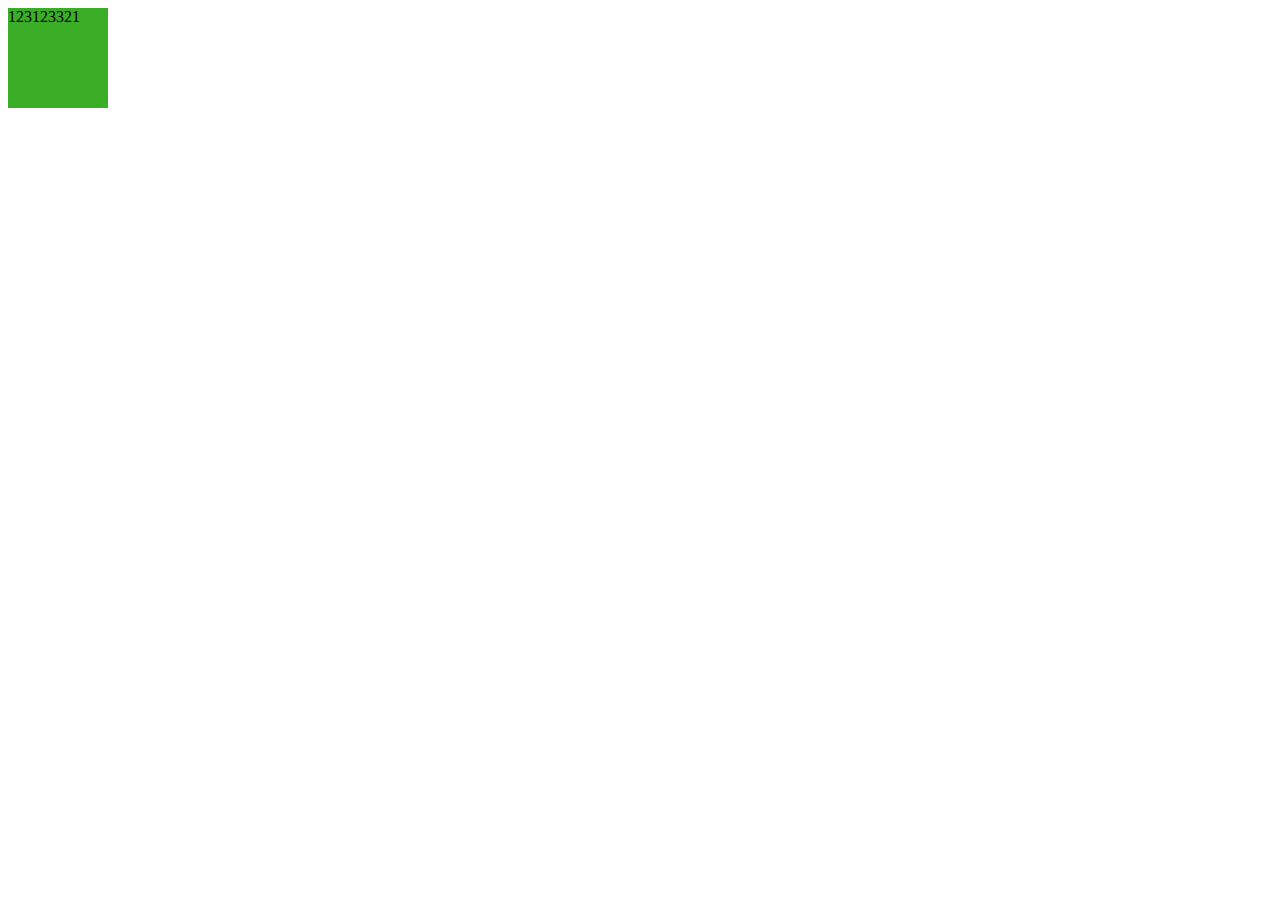
<file: csstutorial.html>
<!DOCTYPE html>
<html lang="en">
<head>
    <meta charset="UTF-8">
    <meta http-equiv="X-UA-Compatible" content="IE=edge">
    <meta name="viewport" content="width=device-width, initial-scale=1.0">
    <title>Document</title>
    <link rel="stylesheet" href="csstutorial.css">
</head>
<body>
    <!-- <div class="container">
        <div class="header">
            <ul>
                <li>hom nay troi that la dep, toi chi muon ngu</li>
                <li>3123    213123</li>
                <li>41232</li>
                <li>5</li>
                <li>6</li>
                <li>7</li>
            </ul>
        </div>
        <div></div>
            <div class="content">
            <header>
                <h1>Issues & Plans minh dep trai vl</h1>
                <h2>minh rat chi la dẹp trai</h2>
            </header>
            <p><i>Quisque eget  nist id sagittis auctor quis id.</i> Aliquam quis vehicula enim, non aliquam risus.</p>
            <a href="csstutorial.html">Sed a tellus quis mi rhoncus dignissim.</a>
        </div>
    </div>
    <div class="border-image">
        <p>minh dep trai khoai to</p>
    </div>
    <div class="multi-background">
        <p>chèn nhiều ảnh vào phần tử</p>
    </div> -->
    <!-- <div class="css-advanced" >
        <div class="tranforms-2d">
            <h1>Issues & Plans minh dep trai vl</h1>
            <h2>minh rat chi la dẹp trai</h2>
        </header>
        <p><i>Quisque eget  nist id sagittis auctor quis id.</i> Aliquam quis vehicula enim, non aliquam risus.</p>
        </div> -->
        <!-- <div class="tranforms-3d">
            Chuẩn bị: Phi lê cá, rượu nấu ăn, muối, nước tương nhạt, dầu hào, gừng, hạt tiêu, bột mì, trứng, dầu ăn, vụn bánh mì.

Cách làm:
Bước 1: Phi lê cá rửa sạch, để ráo nước, cho gừng, muối, rượu nấu ăn, xì dầu, dầu hào, tiêu vào trộn đều, ướp 1 tiếng.

Bước 2: Đập 1 quả trứng vào bát, thêm 1 thìa bột mì, 2 thìa bột ngô và 1 thìa bột nở. Nêm muối, bột ngũ vị hương và dầu mè vừa đủ vào khuấy đều.
</div> -->
    <div class="trainsition">
        <div>123123321</div>
    </div>
    
</body>
</html>
</file>
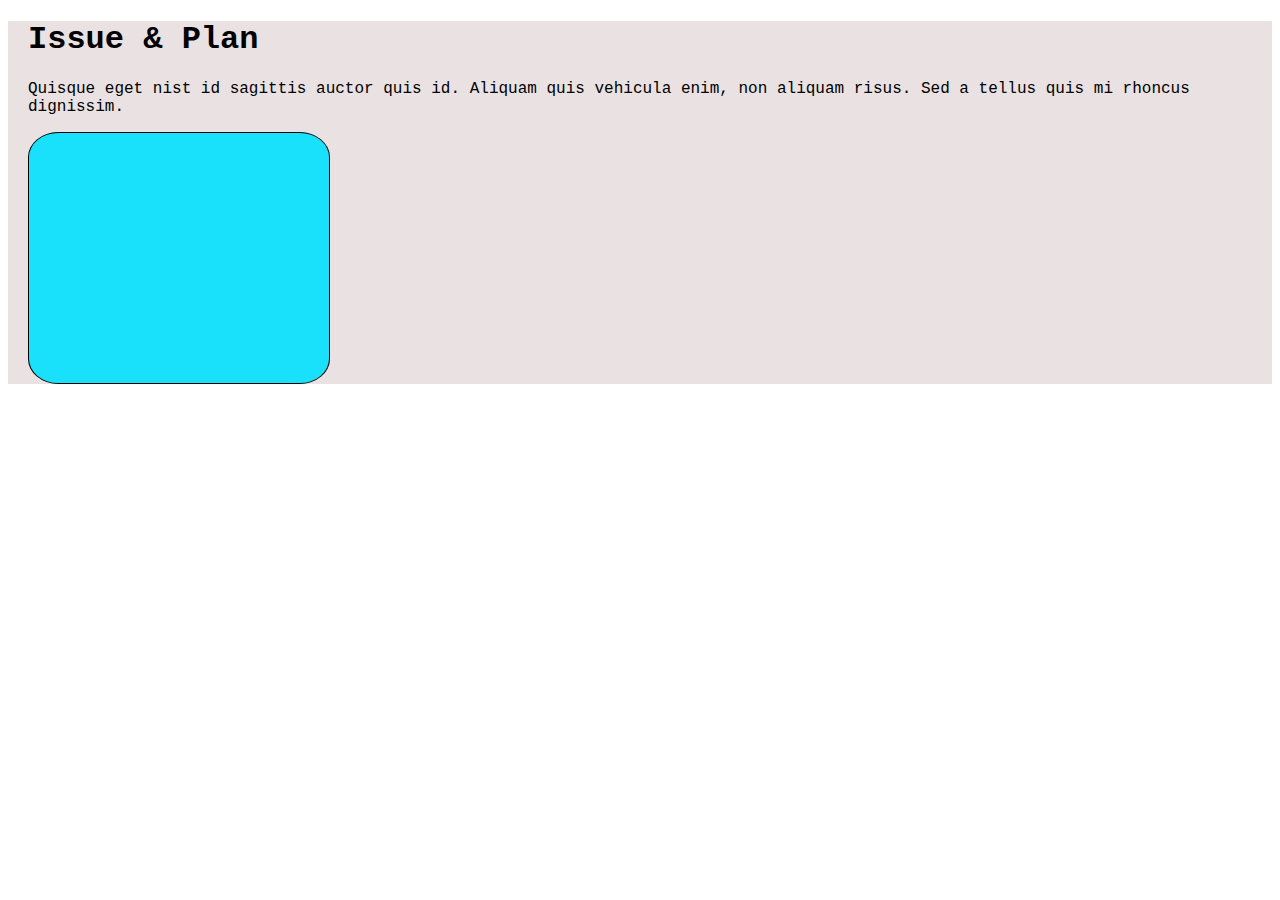
<file: thuchanhcss.html>
<!DOCTYPE html>
<html lang="en">
<head>
    <meta charset="UTF-8">
    <meta http-equiv="X-UA-Compatible" content="IE=edge">
    <meta name="viewport" content="width=device-width, initial-scale=1.0">
    <title>tập css</title>
    <link rel="stylesheet" href="thuchanhcss.css">
</head>
<body>
    <div class="container">
    <header><h1>Issue & Plan</h1></header>
        <p>Quisque eget nist id sagittis auctor quis id. Aliquam quis vehicula enim, non aliquam risus.
            Sed a tellus quis mi rhoncus dignissim.
            </p>
            <div class="body-img">
                
            </div>
</div>
</body>
</html>
</file>
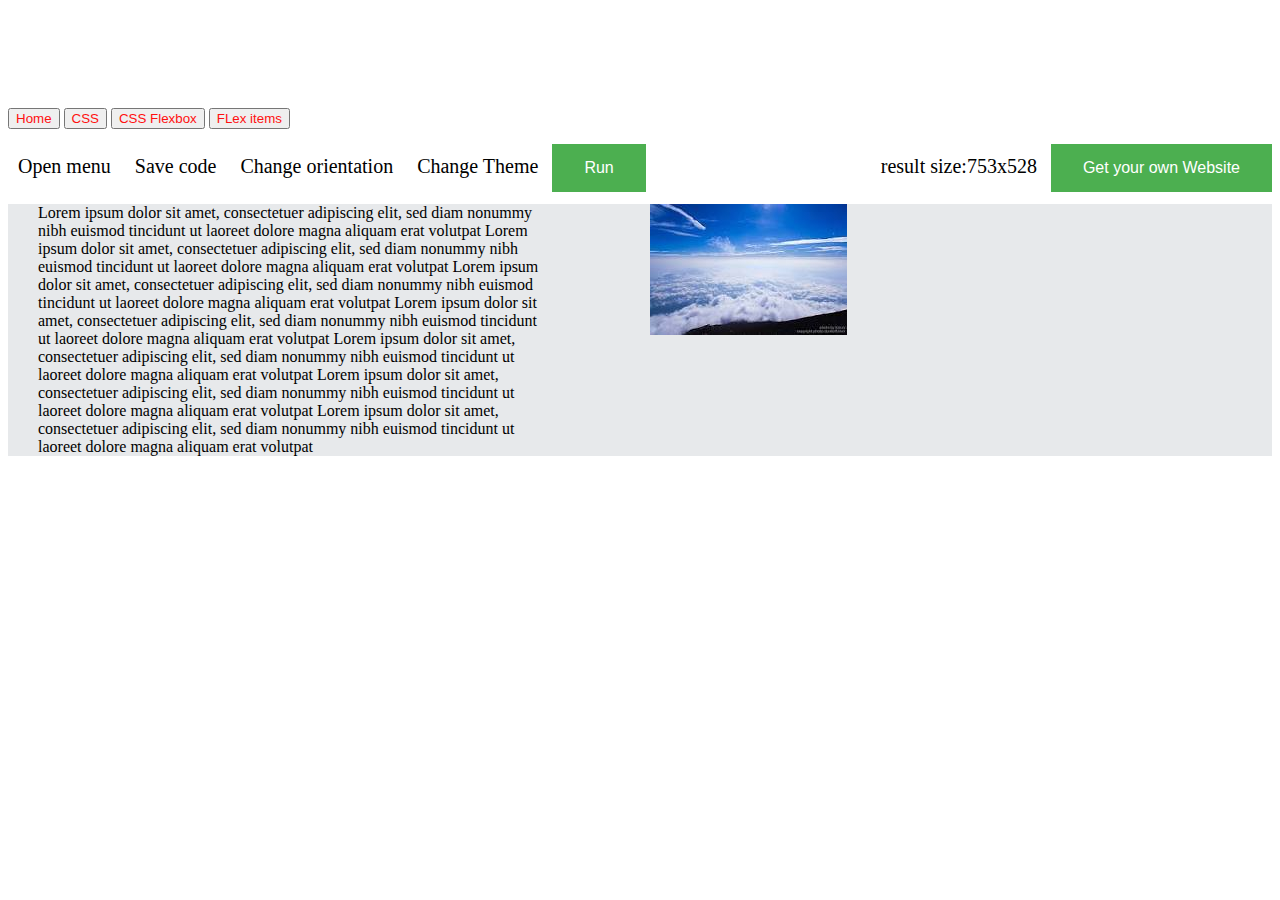
<file: vidu.html>
<!DOCTYPE html>
<html lang="en">
<head>
    <meta charset="UTF-8">
    <meta http-equiv="X-UA-Compatible" content="IE=edge">
    <meta name="viewport" content="width=device-width, initial-scale=1.0">
    <title>Document</title>
    <link rel="stylesheet" href="vidu.css">
</head>
<body>
<div class="header">
  <button>Home</button>
  <button>CSS</button>
  <button>CSS Flexbox</button>
  <button>FLex items</button> 
</div>
<div class="flex-container">
  <div class="flex-items1">
  <span>Open menu</span>
  <span>Save code</span>
  <span>Change orientation</span>
  <span>Change Theme</span>
  <button>Run</button>
</div>
<div class="flex-items2">
  <span>result size:753x528</span>
  <button>Get your own Website</button>
</div>
</div>
<div class="flex-container2">
  <div class="flex-items3"> Lorem ipsum dolor sit amet, consectetuer adipiscing elit, sed diam nonummy nibh euismod tincidunt ut laoreet dolore magna aliquam erat volutpat
  Lorem ipsum dolor sit amet, consectetuer adipiscing elit, sed diam nonummy nibh euismod tincidunt ut laoreet dolore magna aliquam erat volutpat
  Lorem ipsum dolor sit amet, consectetuer adipiscing elit, sed diam nonummy nibh euismod tincidunt ut laoreet dolore magna aliquam erat volutpat
  Lorem ipsum dolor sit amet, consectetuer adipiscing elit, sed diam nonummy nibh euismod tincidunt ut laoreet dolore magna aliquam erat volutpat
  Lorem ipsum dolor sit amet, consectetuer adipiscing elit, sed diam nonummy nibh euismod tincidunt ut laoreet dolore magna aliquam erat volutpat
  Lorem ipsum dolor sit amet, consectetuer adipiscing elit, sed diam nonummy nibh euismod tincidunt ut laoreet dolore magna aliquam erat volutpat
  Lorem ipsum dolor sit amet, consectetuer adipiscing elit, sed diam nonummy nibh euismod tincidunt ut laoreet dolore magna aliquam erat volutpat
</div>
<div class="flex-items4">
  <img src="[data-uri]" alt="">
</div>
</div>
</body>
</html>
</file>
<file: csstutorial.css>
* {
    color: rgb(0, 0, 0);
    font-family: Cambria, Cochin, Georgia, Times, 'Times New Roman', serif;
}
 .container {
    position:static;
    top: 10%;
    right: 30%;
    background-image: url(abcxyz.jpg) ;
    border: 2px solid rgb(255, 0, 0);
}
.border-image {
    width: 200px;
    height: 20px;
    border: 10px solid transparent;
  padding: 15px;
  border-image: url(border.png) 20% stretch;
  box-shadow: 5px 5px rgb(36, 36, 161);
}
ul {
    list-style: none;
    counter-reset: section;
    max-width:calc(70% - 100px);
    margin: 0;
    border: 3px solid #73AD21;
    border-radius: 10px;
    text-shadow: 10px 2px 5px red;
}
li::before {
    counter-increment: section;
    content: "Section: " counter(section) ": ";
}
ul li {
    font-size: 30px;
    word-break: break-all;
    
    
}
.content , .header , li {
    margin-left: 50px;
}
.header .content {
    background-color: rgb(36, 12, 220);
    
}
p > i {
   margin: 50px;
}
.content header {
    vertical-align: text-bottom;
    
}
h1::after {
    content: " con meo ngu ngoc";
}
a:visited {
    color: rgb(49, 239, 6);
}
a:hover {
    font-size: 20px;
    color: #ffffff;
}
a:active {
  color: #090909; /* xét giá trị khi click chuột vào thẻ a  */
} 
.multi-background 
{
    font-size: 30px ;
    width: 200px;
    height: 250px;
    background-image: url(abcxyz.jpg) , url(border.png);
    background-size: 50px, 130px;
    background-position: top left, left;
    background-repeat: no-repeat, repeat;
    box-shadow: 10px 10px rgb(122, 122, 243);
}
div.border-image {
    color: rgb(46, 198, 0);
    background-color: cyan;
    
}
.header {
    background-color:transparent;
  border: 2px solid currentColor;
  padding: 15px;
  border-radius: 60%;
  background-image: conic-gradient( red,orange,yellow,green,blue,indigo,violet);
}
.tranforms-2d {
    width: 300px;
  height: 100px;
  background-color: rgb(7, 0, 208);
  border: 3px solid rgb(23, 64, 201);
  transform: matrix(1, 1, -1, 1, 2, 5);
}
.tranforms-3d {
    width: 300px;
    height: 100px;
    background-color: yellow;
    border: 1px solid black;
    transform: rotateZ(130deg);
}
  @keyframes minhdeptrai {
    0%   {background-color:red; left:100px; top:100px;}
  25%  {background-color:yellow; left:30px; top:20px;}
  50%  {background-color:blue; left:200px; top:200px;}
  75%  {background-color:green; left:0px; top:200px;}
  100% {background-color:red; left:0px; top:0px;}
  }
  div {
    width: 100px;
    height: 100px;
    position: relative;
    background: rgb(58, 174, 38);
    animation: minhdeptrai 3s linear 1s infinite alternate-reverse backwards;
  }
</file>
<file: thuchanhcss.css>
.container {
    font-family: 'Courier New', Courier, monospace;
    background-color: rgb(234, 226, 226);
    box-sizing: border-box;
    padding-left: 20px;
}
.body-img {
    background-color: rgb(25, 225, 251);
    width: 300px;
    height: 250px;
    border: 1px solid;
    border-radius: 10%;
}
</file>
<file: vidu.css>
* {
  box-sizing: border-box;
}
.header button {
  margin-top: 100px;
  font-family:'Franklin Gothic Medium', 'Arial Narrow', Arial, sans-serif;
  color: rgb(255, 16, 16);
}
.flex-container {
  display: flex;
  justify-content: space-between;
}

.flex-container span {
  color: rgb(0, 0, 0);
  margin: 10px;
  text-align: center;
  line-height: 75px;
  font-size: 20px;
}
.flex-container button{
  background-color: #4CAF50; /* Green */
  border: none;
  color: white;
  padding: 15px 32px;
  text-align: center;
  
  display: inline-block;
  font-size: 16px;
}
.flex-container2 {
  width: 100%;
  background-color: #e7e9eb;
 display: flex;
 justify-content: space-between;
}
  .flex-items3 {
  float: left;
  height: 100%;
  width: 50%;
  background-color: #e7e9eb;
  padding-left: 30px;
  padding-right:100px ;
  overflow: scroll;
} 
.flex-items4 {
  padding-left: 10px;
  width:50%;
  background-position: center;
}
.flex-items4:first-child {
  padding: 0;
}
</file>
